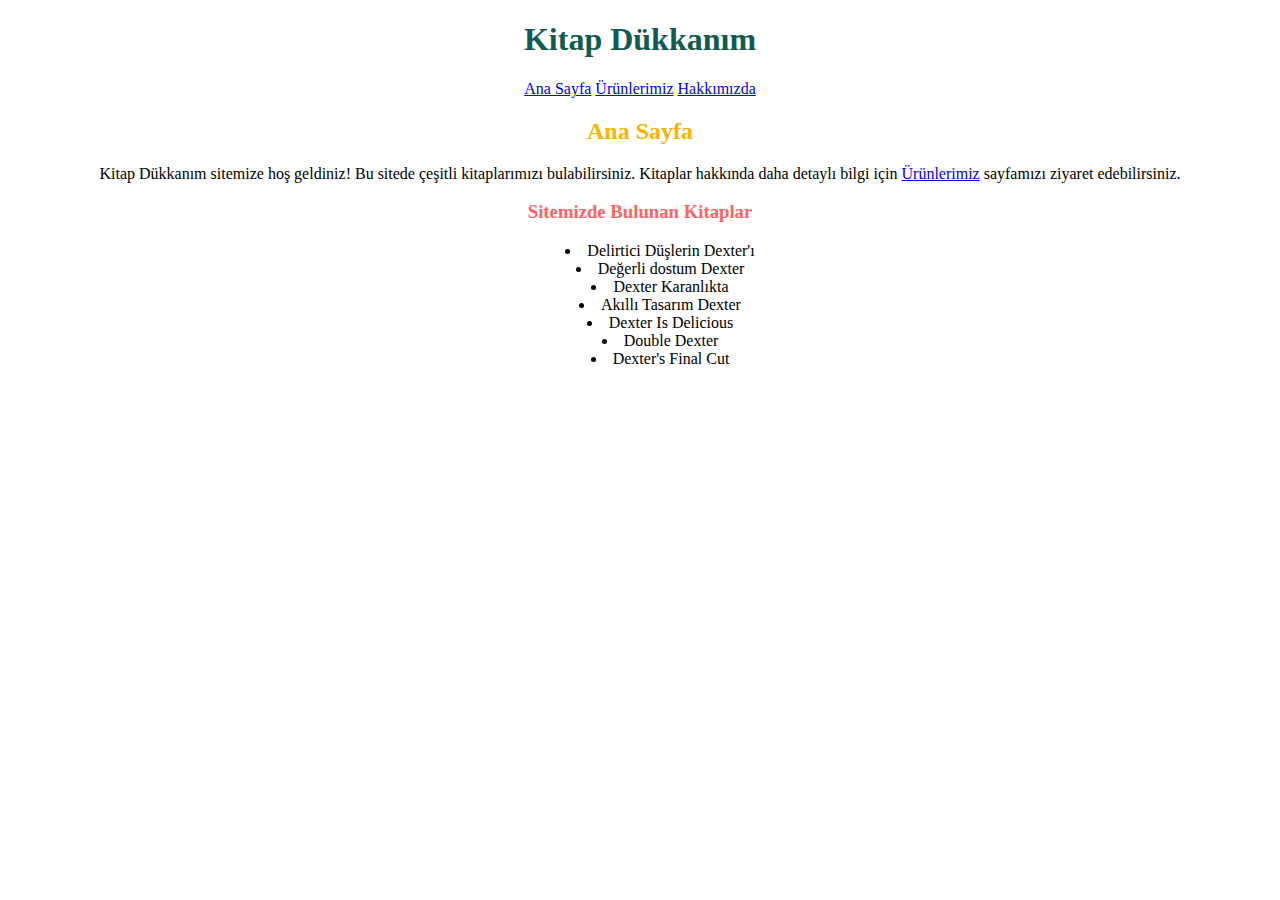
<file: index.html>
<!DOCTYPE html>
<html lang="en">
  <head>
    <meta charset="UTF-8" />
    <meta http-equiv="X-UA-Compatible" content="IE=edge" />
    <meta name="viewport" content="width=device-width, initial-scale=1.0" />
    <title>Kitap Dükkanım</title>
    <link rel="stylesheet" href="styles/style.css" />
  </head>

  <body id="ana-sayfa" class="center">
    <h1>Kitap Dükkanım</h1>
    <div>
      <a href="index.html">Ana Sayfa</a>
      <a href="urunlerimiz.html">Ürünlerimiz</a>
      <a href="hakkimizda.html">Hakkımızda</a>
    </div>
    <h2>Ana Sayfa</h2>
    <p>
      Kitap Dükkanım sitemize hoş geldiniz! Bu sitede çeşitli kitaplarımızı
      bulabilirsiniz. Kitaplar hakkında daha detaylı bilgi için
      <a href="urunlerimiz.html">Ürünlerimiz</a> sayfamızı ziyaret
      edebilirsiniz.
    </p>
    <h3>Sitemizde Bulunan Kitaplar</h3>
    <ul>
      <li>Delirtici Düşlerin Dexter'ı</li>
      <li>Değerli dostum Dexter</li>
      <li>Dexter Karanlıkta</li>
      <li>Akıllı Tasarım Dexter</li>
      <li>Dexter Is Delicious</li>
      <li>Double Dexter</li>
      <li>Dexter's Final Cut</li>
    </ul>
  </body>
</html>
</file>
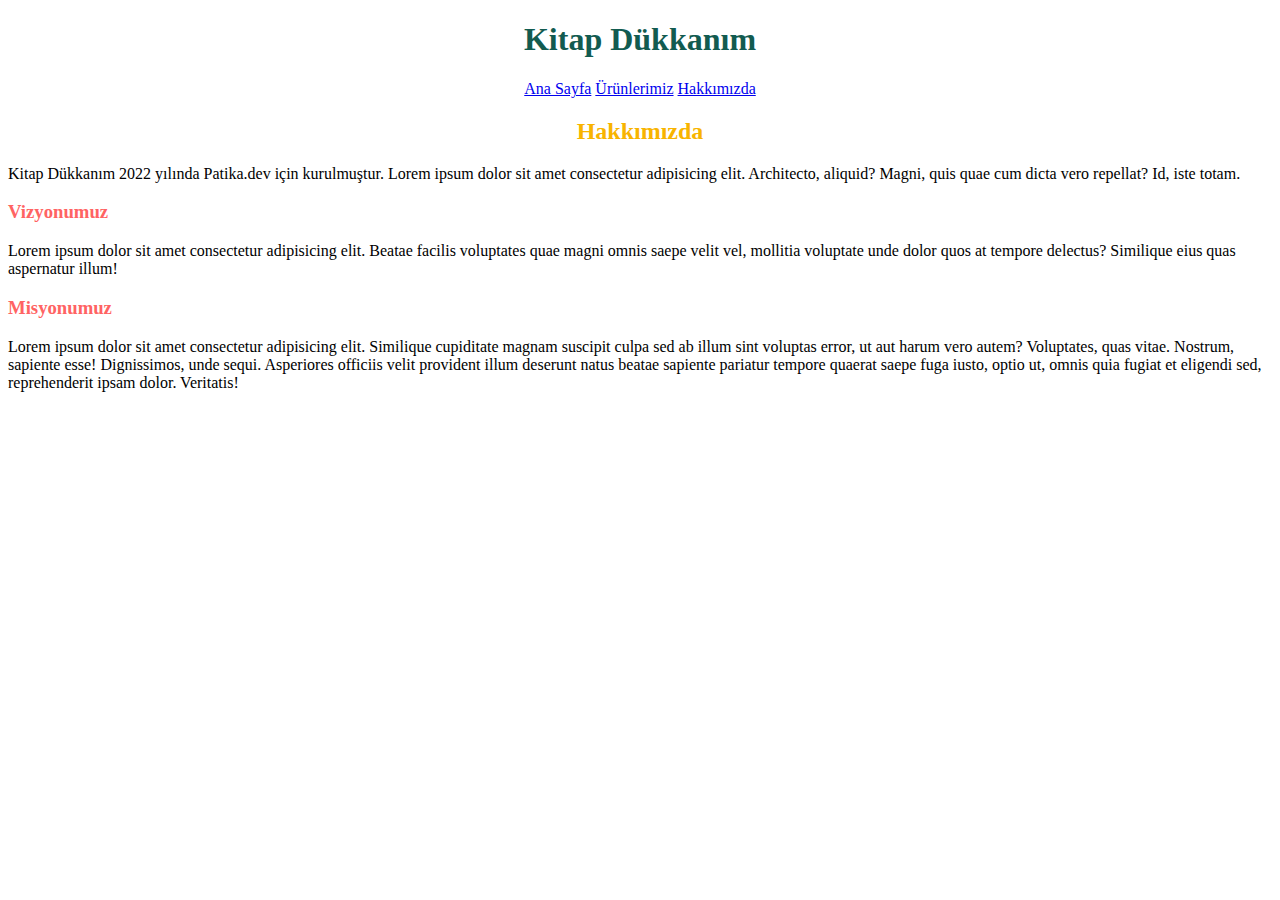
<file: hakkimizda.html>
<!DOCTYPE html>
<html lang="en">
  <head>
    <meta charset="UTF-8" />
    <meta http-equiv="X-UA-Compatible" content="IE=edge" />
    <meta name="viewport" content="width=device-width, initial-scale=1.0" />
    <title>Hakkımızda</title>
    <link rel="stylesheet" href="styles/style.css" />
  </head>
  <body>
    <h1 class="center">Kitap Dükkanım</h1>
    <div class="center">
      <a href="index.html">Ana Sayfa</a>
      <a href="urunlerimiz.html">Ürünlerimiz</a>
      <a href="hakkimizda.html">Hakkımızda</a>
    </div>
    <h2 class="center">Hakkımızda</h2>
    <p>
      Kitap Dükkanım 2022 yılında Patika.dev için kurulmuştur. Lorem ipsum dolor
      sit amet consectetur adipisicing elit. Architecto, aliquid? Magni, quis
      quae cum dicta vero repellat? Id, iste totam.
    </p>
    <h3>Vizyonumuz</h3>
    <p>
      Lorem ipsum dolor sit amet consectetur adipisicing elit. Beatae facilis
      voluptates quae magni omnis saepe velit vel, mollitia voluptate unde dolor
      quos at tempore delectus? Similique eius quas aspernatur illum!
    </p>
    <h3>Misyonumuz</h3>
    <p>
      Lorem ipsum dolor sit amet consectetur adipisicing elit. Similique
      cupiditate magnam suscipit culpa sed ab illum sint voluptas error, ut aut
      harum vero autem? Voluptates, quas vitae. Nostrum, sapiente esse!
      Dignissimos, unde sequi. Asperiores officiis velit provident illum
      deserunt natus beatae sapiente pariatur tempore quaerat saepe fuga iusto,
      optio ut, omnis quia fugiat et eligendi sed, reprehenderit ipsam dolor.
      Veritatis!
    </p>
  </body>
</html>
</file>
<file: styles/style.css>
#ana-sayfa {
  list-style-position: inside;
}

#urunlerimiz {
    list-style-position: inside;
  }

h1 {
  color: #125b50;
}

h2 {
  color: #f8b400;
}

h3 {
  color: #ff6363;
}

.center {
  text-align: center;
}
</file>
